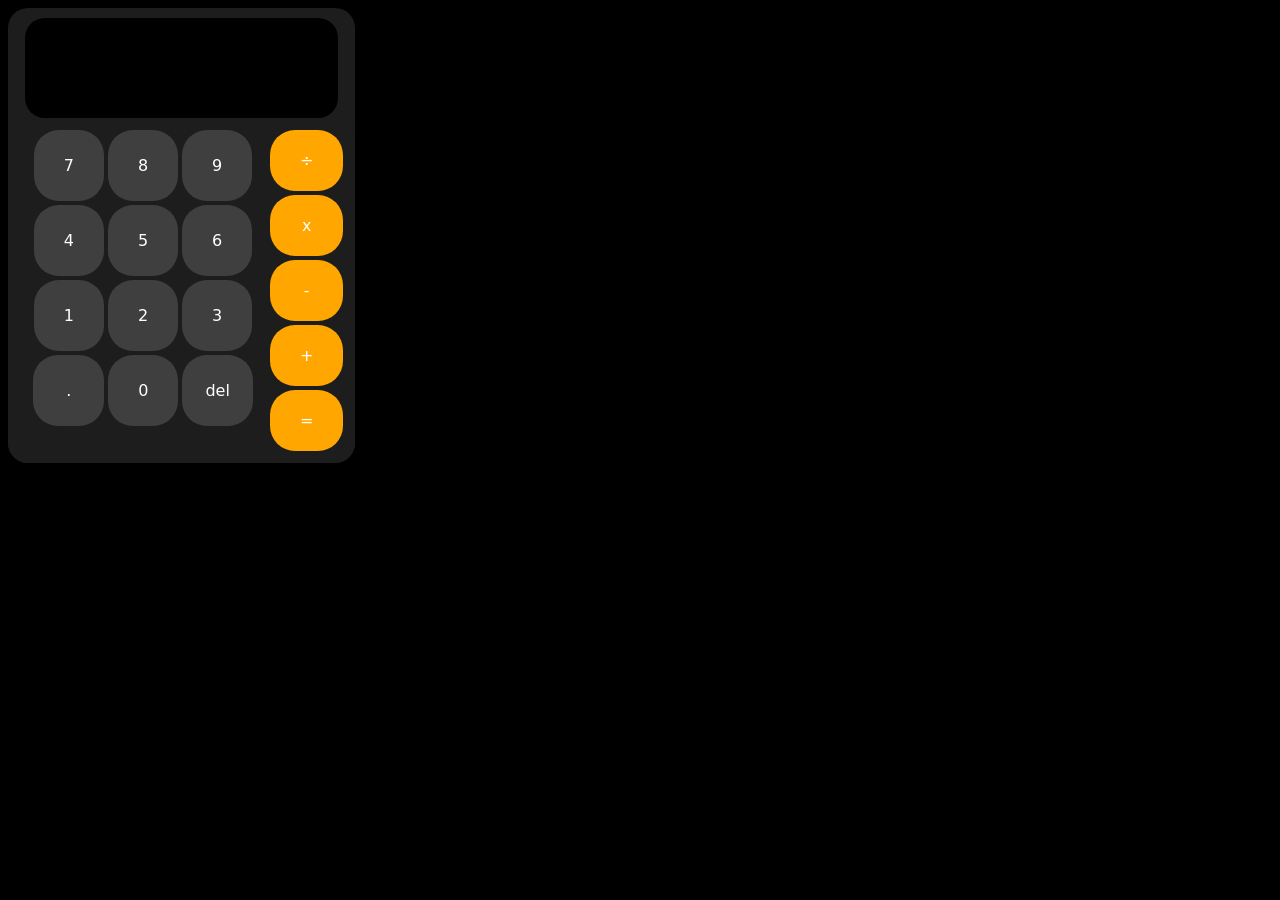
<file: index.html>
<!DOCTYPE html>
<html lang="en">
<head>
    <meta charset="UTF-8">
    <meta name="viewport" content="width=device-width, initial-scale=1.0">
    <link rel="stylesheet" href="style.css">
    <script src="script.js" defer></script>
    <title>Calculator</title>
</head>
    <body>
        <div class="container">
            <div class="output" id="output">
                
            </div>

            <div class="flex-container" id="calculator">
                <div class="numbers" id="numbers">
                    <div class="numClass" id="seven">
                        <p>7</p>
                    </div>

                    <div class="numClass" id="eight">
                        <p>8</p>
                    </div>

                    <div class="numClass" id="nine">
                        <p>9</p>
                    </div>

                    <div class="numClass" id="four">
                        <p>4</p>
                    </div>

                    <div class="numClass" id="five">
                        <p>5</p>
                    </div>

                    <div class="numClass" id="six">
                        <p>6</p>
                    </div>

                    <div class="numClass" id="one">
                        <p>1</p>
                    </div>

                    <div class="numClass" id="two">
                        <p>2</p>
                    </div>

                    <div class="numClass" id="three">
                        <p>3</p>
                    </div>

                    <div class="numClass" id="point">
                        <p>.</p>
                    </div>

                    <div class="numClass" id="zero">
                        <p>0</p>
                    </div>

                    <div class="numClass" id="del">
                        <p>del</p>
                    </div>
                </div>

                <div class="operators" id="operators">
                    <div class="operatorClass" id="divide">
                        <p>÷</p>
                    </div>

                    <div class="operatorClass" id="multiply">
                        <p>x</p>
                    </div>
                    
                    <div class="operatorClass" id="minus">
                        <p>-</p>
                    </div>

                    <div class="operatorClass" id="plus">
                        <p>+</p>
                    </div>

                    <div class="operatorClass" id="equals">
                        <p>=</p>
                    </div>
                </div>
                
            </div>
        </div>
    </body>
</html>
</file>
<file: style.css>
*, *::before, *::after { box-sizing: border-box; }body{ 
    font-family: ui-sans-serif, system-ui, -apple-system, BlinkMacSystemFont, "Segoe UI", Roboto, Helvetica, Arial, sans-serif;
    text-align: center;
    box-sizing: border-box;
    background-color: black;
    display: flex;
    justify-self: center;
}
.container{
    display: flex;
    flex-direction: column;
    align-items: center;
    justify-self: center;
    align-content: center;
    background-color: rgb(29, 29, 29);
    border-radius: 20px;
}
.output{
    display: flex;
    width: 90%;
    justify-content: end;
    align-items: center;
    height: 100px;
    background-color: black;
    margin-top: 10px;
    border-radius: 20px;
}
.output p{
    color: white;
    font-size: 60px;
    margin: 0px 15px 0px 0px;
}
.flex-container{
    box-sizing: border-box;
    display: flex;
    justify-content: center;
    background-color: rgb(29, 29, 29);
    padding: 10px;
    border-radius: 20px;
}
.numbers, .operators{
    display: flex;
    flex-direction: column;
}
.numbers{
    display: flex;
    flex-direction: row;
    justify-content: center;
    flex-wrap: wrap;
    align-content: start;
    width: 250px;
    height: 100px;
    text-align: center;
}

.numClass{
    color: white;
    background-color:rgb(63, 63, 63);
    padding: 10px 30px;
    margin: 2px;
    border-radius: 25px;
    flex-wrap: wrap;
    text-align: center;
    justify-content: center;
    align-self: center;
}
.numClass:hover{
    background-color: rgb(122, 122, 122);
}
.operatorClass:hover{
    background-color:rgb(255, 190, 68);
}
#del{
    padding: 10px 23px;
}
#point{
    padding: 10px 33px;
}
.operatorClass{
    color: white;
    background-color:rgb(255, 166, 0);
    padding: 5px 30px;
    margin: 2px;
    border-radius: 25px;
}
</file>
